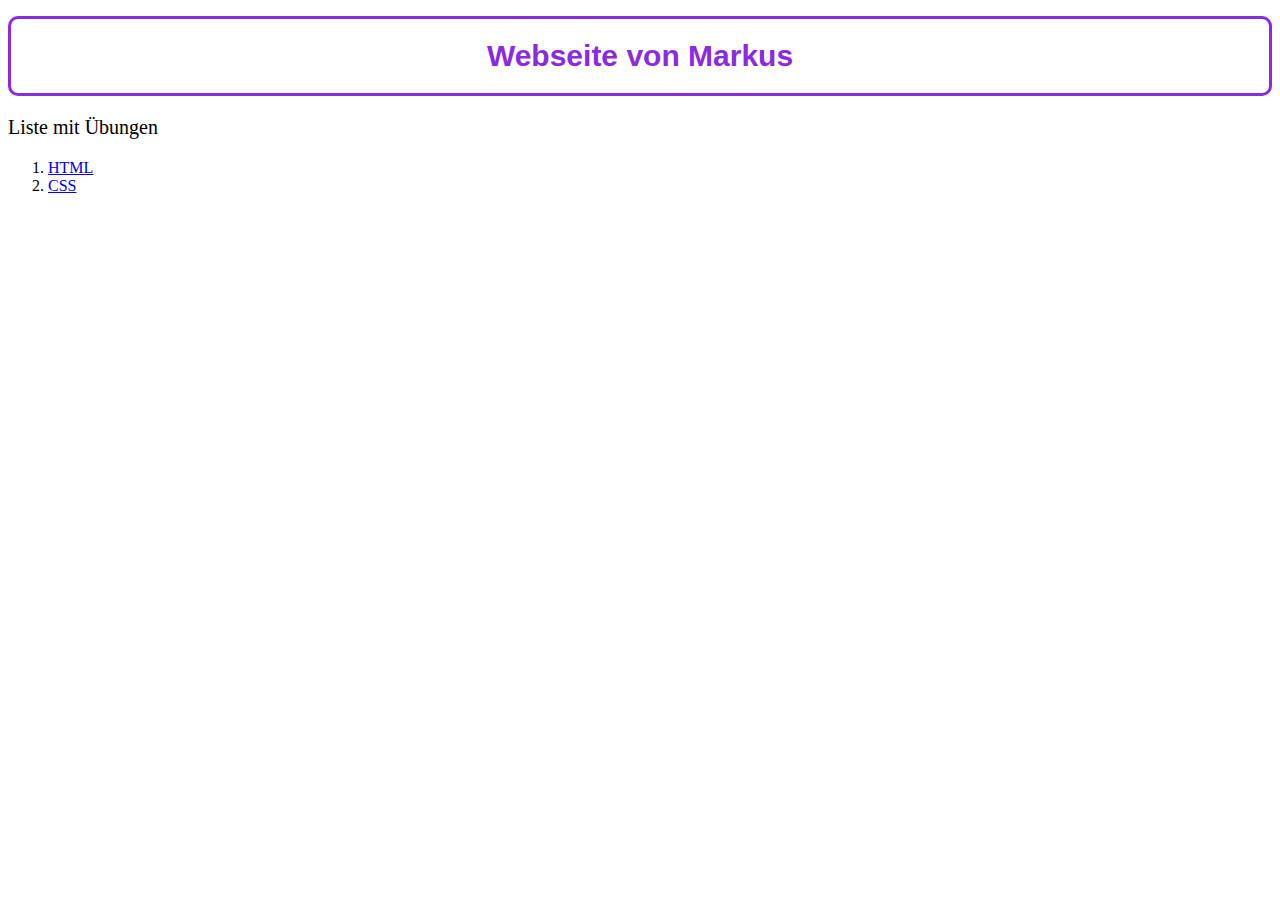
<file: index.html>
<!DOCTYPE html>
<html lang="en">
<head>
    <meta charset="UTF-8">
    <meta name="viewport" content="width=device-width, initial-scale=1.0">
    <link rel="stylesheet" href="style.css">
    <title>Document</title>
</head>
<body>
    <h1 style="font-size: 30px;">Webseite von Markus</h1>
    <p style="font-size: 20px;">Liste mit Übungen</p>
    <ol>
        <li><a href="uebung_html.html">HTML</a></li>
        <li><a href="uebung_css.html">CSS</a></li> 
    </ol>
    
</body>
</html>
</file>
<file: style.css>
h1
{
    color: blueviolet;
    border-style: solid;
    border-color: blueviolet;
    border-radius: 10px;
    font-family: 'Franklin Gothic Medium', 'Arial Narrow', Arial, sans-serif;
    text-align: center;
    font-size: 70px;
    margin-top: 1rem;
    margin-bottom: 1rem;
    padding: 20px;

}

.main
{
    border: dotted 1px black;
    padding: 10px;
}

text
{
    margin-bottom: 100px;
    font-size: 15px;
}

.motto
{
    border: solid 1px blue;
    border-top-left-radius: 100px;
    border-bottom-right-radius:100px;
    border-left: 100px;
    padding: 15px;
    font-size: 20px;
    color: blue;
    text-align: center;
}

.footer
{
    text-align: right;
    background-color: aqua;
    padding: 10px;
}
</file>
